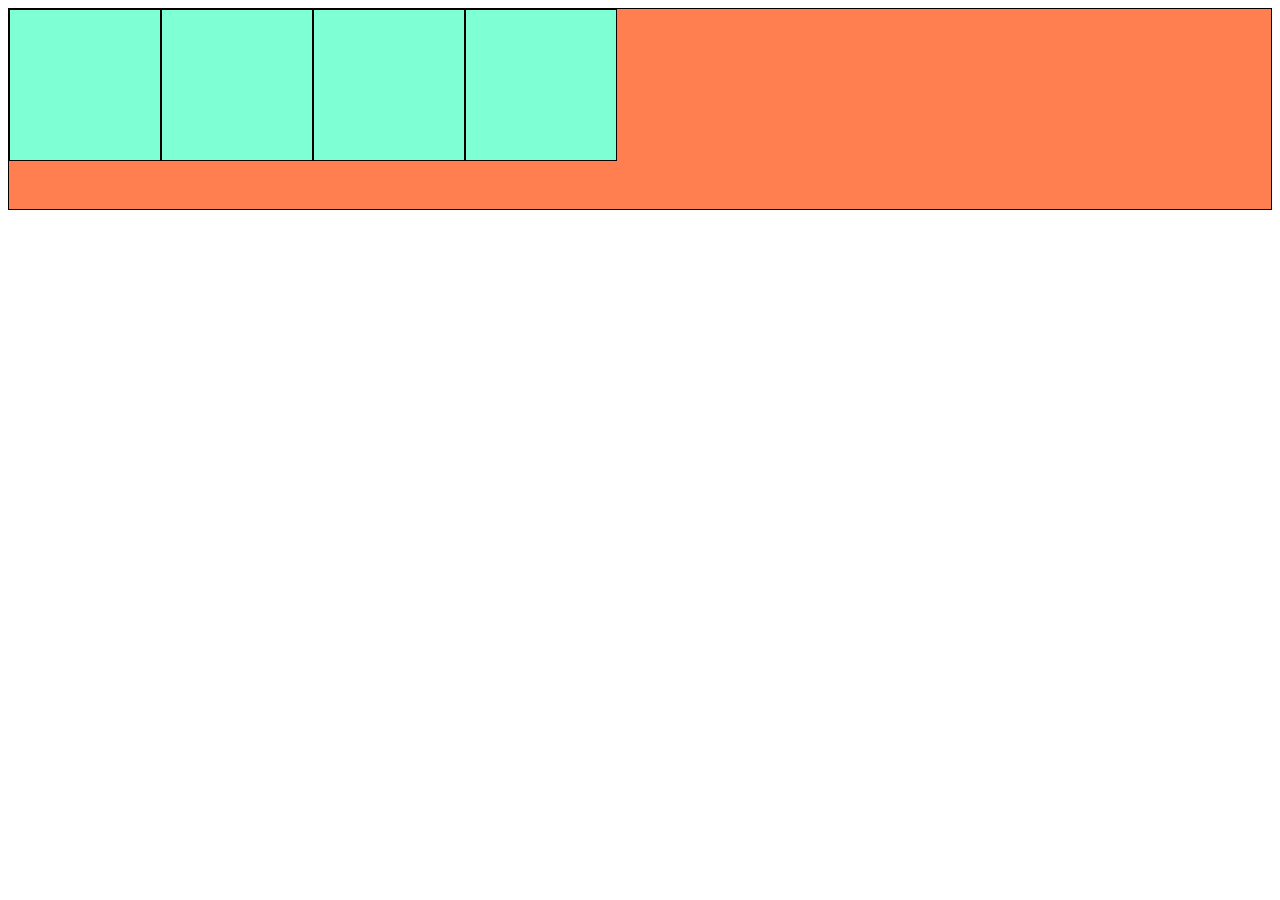
<file: index.html>
<!DOCTYPE html>
<html lang="en">
  <head>
    <meta charset="UTF-8" />
    <meta name="viewport" content="width=device-width, initial-scale=1.0" />
    <meta http-equiv="X-UA-Compatible" content="ie=edge" />
    <title>Document</title>
    <link rel="stylesheet" href="style.css" />
  </head>
  <body>
    <div class="main">
      <div class="cards"></div>
      <div class="cards"></div>
      <div class="cards"></div>
      <div class="cards"></div>
    </div>
  </body>
</html>
</file>
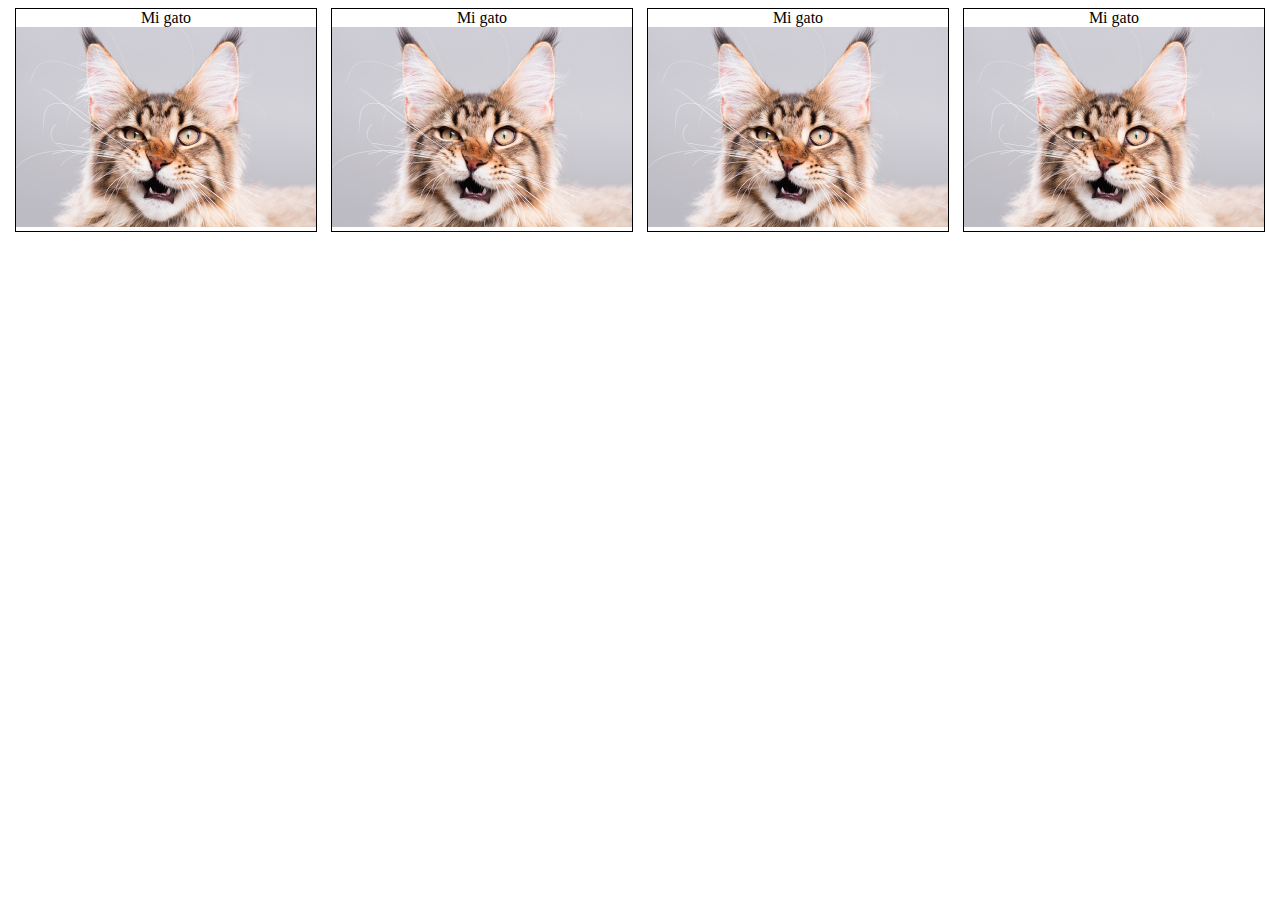
<file: indexflex.html>
<!DOCTYPE html>
<html lang="en">
  <head>
    <meta charset="UTF-8" />
    <meta name="viewport" content="width=device-width, initial-scale=1.0" />
    <meta http-equiv="X-UA-Compatible" content="ie=edge" />
    <link rel="stylesheet" href="styleflex.css" />
    <title>Document</title>
  </head>
  <body>
    <div class="main">
      <div class="card">
        <div class="cardText">Mi gato</div>
        <div class="cardPhoto"><img src="./cat.jpg" alt="gato" /></div>
      </div>
      <div class="card">
        <div class="cardText">Mi gato</div>
        <div class="cardPhoto"><img src="./cat.jpg" alt="gato" /></div>
      </div>
      <div class="card">
        <div class="cardText">Mi gato</div>
        <div class="cardPhoto"><img src="./cat.jpg" alt="gato" /></div>
      </div>
      <div class="card">
        <div class="cardText">Mi gato</div>
        <div class="cardPhoto"><img src="./cat.jpg" alt="gato" /></div>
      </div>
    </div>
  </body>
</html>
</file>
<file: style.css>
.main {
  background-color: coral;
  height: 200px;
  border: 1px solid black;
  display: flex;
  flex-wrap: wrap;
  justify-content: flex-start; /*justify siempre en el eje x*/
  align-items: flex-start; /*align siempre en eje y*/
  /*flex-direction: column;*/
}
.cards {
  background-color: aquamarine;
  height: 150px;
  width: 150px;
  border: 1px solid black;
}

@media (max-width: 600px) {
  .cards {
    background-color: yellowgreen;
  }
}
</file>
<file: styleflex.css>
.main {
  display: flex;
  flex-wrap: wrap;
  justify-content: space-around;
}
.card {
  border: 1px solid black;
  width: 300px;
}
.cardText {
  text-align: center;
}

.cardPhoto {
  width: 100%;
  height: auto;
}
img {
  width: 100%;
}
@media (max-width: 617px) {
  .card {
    display: block;
    width: 100%;
  }
}
</file>
